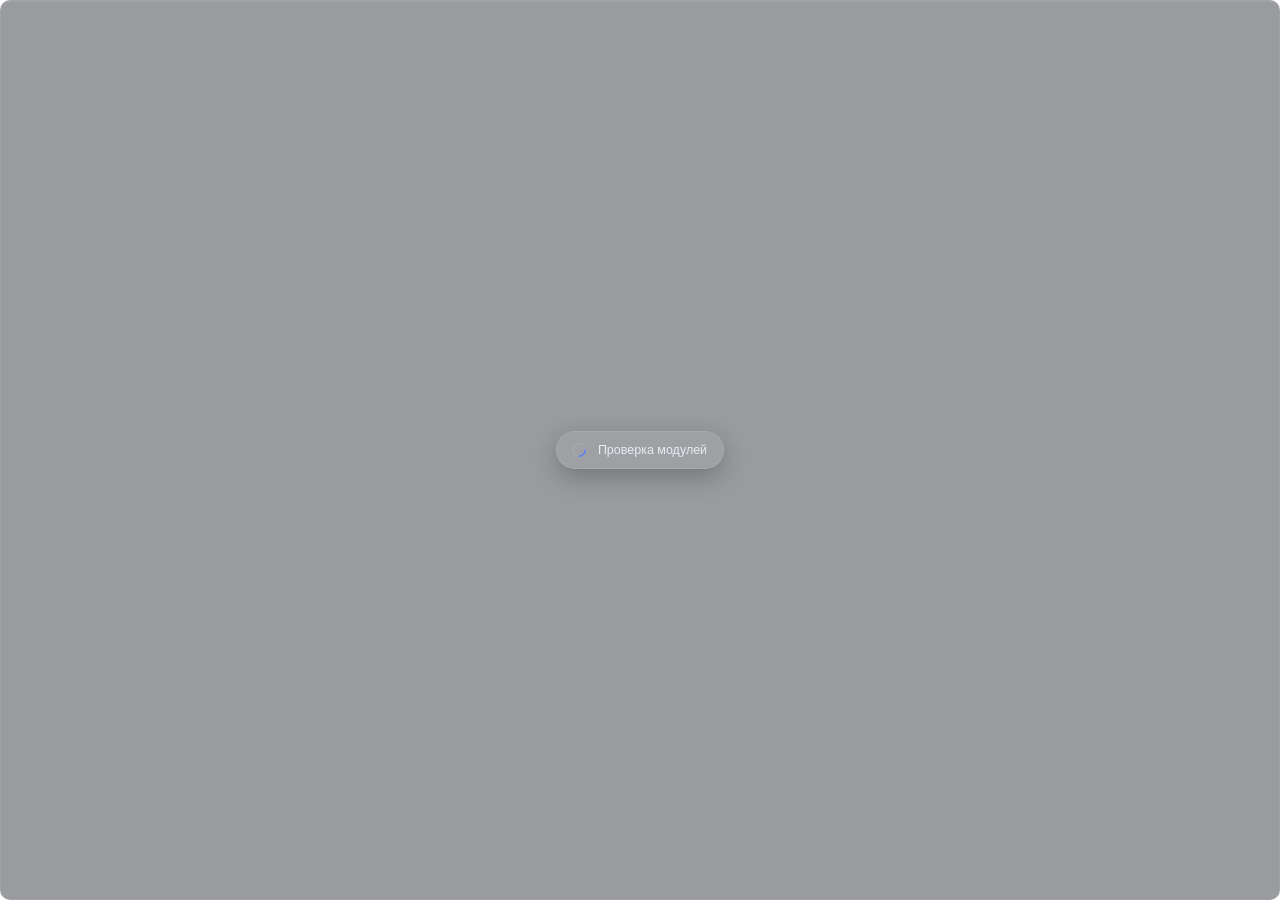
<file: ui/splash.html>
<!DOCTYPE html>
<html lang="ru">
<head>
  <meta charset="UTF-8" />
  <meta name="viewport" content="width=device-width, initial-scale=1.0" />
  <title>Aether Loading</title>
  <link rel="stylesheet" href="styles.css" />
</head>
<body class="is-splash-window">
  <main id="splash-root" class="splash-root" data-tauri-drag-region>
    <div id="splash-pill" class="splash-pill" data-tauri-drag-region>
      <svg class="yt-spinner" viewBox="0 0 32 32" aria-label="Loading">
        <circle class="yt-track" cx="16" cy="16" r="11" fill="none" stroke-width="2.5" />
        <circle class="yt-arc" cx="16" cy="16" r="11" fill="none" stroke="#4c7dff" stroke-width="2.5" stroke-linecap="round" />
      </svg>
      <span class="splash-status" id="splash-status">Connecting to the server</span>
    </div>
  </main>

  <script src="config.js"></script>
  <script src="loader_api.js"></script>
  <script src="splash.js"></script>
</body>
</html>
</file>
<file: ui/styles.css>
:root {
  --accent: #4c7dff;
  --accent-rgb: 76, 125, 255;
  --glass-alpha: 0.40;
  --card-blur: 2px;
  --anim-scale: 1;

  --surface-base: rgba(14, 17, 25, var(--glass-alpha));
  --surface-header: rgba(11, 14, 21, 0.34);
  --surface-panel: rgba(20, 24, 36, 0.44);
  --surface-input: rgba(11, 14, 21, 0.50);
  --border-subtle: rgba(255, 255, 255, 0.07);
  --border-hover: rgba(255, 255, 255, 0.14);
  --text-main: #eef1f8;
  --text-muted: #9aa3b9;
  --text-dim: #6e7891;
}

* {
  box-sizing: border-box;
  margin: 0;
  padding: 0;
  user-select: none;
  -webkit-user-select: none;
}

input, select, textarea {
  user-select: text;
  -webkit-user-select: text;
}

html, body {
  width: 100%;
  height: 100%;
  overflow: hidden;
  background: transparent;
  font-family: "Segoe UI Variable", "Segoe UI", -apple-system, BlinkMacSystemFont, sans-serif;
  color: var(--text-main);
  -webkit-font-smoothing: antialiased;
}

/* =========================================================
   SPLASH WINDOW (splash.html — 360x220)
   ========================================================= */
.splash-root {
  width: 100%;
  height: 100%;
  background: rgba(14, 17, 25, 0.42);
  border: 1px solid var(--border-subtle);
  border-radius: 10px;
  box-shadow: inset 0 1px 0 rgba(255, 255, 255, 0.07);
  display: flex;
  align-items: center;
  justify-content: center;
  opacity: 0;
  transform: scale(0.96);
  transition: opacity 0.24s ease, transform 0.28s cubic-bezier(0.22, 1, 0.36, 1);
}

.splash-root.is-ready { opacity: 1; transform: scale(1); }
.splash-root.is-leaving { opacity: 0; transform: scale(0.96); transition: opacity 0.18s ease, transform 0.18s ease; }

.splash-pill {
  display: inline-flex;
  align-items: center;
  gap: 10px;
  padding: 9px 16px 9px 13px;
  border-radius: 999px;
  background: rgba(255, 255, 255, 0.055);
  border: 1px solid rgba(255, 255, 255, 0.09);
  box-shadow: 0 8px 24px rgba(0, 0, 0, 0.24);
}

.yt-spinner { width: 18px; height: 18px; flex-shrink: 0; animation: ytRotate 1.15s linear infinite; }
.yt-track { stroke: rgba(255, 255, 255, 0.10); }

.yt-arc {
  stroke-dasharray: 69.1;
  stroke-dashoffset: 52;
  transform-origin: center;
  animation: ytDash 1.25s cubic-bezier(0.4, 0, 0.2, 1) infinite;
}

@keyframes ytRotate { 0% { transform: rotate(0deg); } 100% { transform: rotate(360deg); } }
@keyframes ytDash {
  0% { stroke-dasharray: 8, 69.1; stroke-dashoffset: 0; }
  50% { stroke-dasharray: 46, 69.1; stroke-dashoffset: -14; }
  100% { stroke-dasharray: 8, 69.1; stroke-dashoffset: -68; }
}

.splash-status { font-size: 12.5px; font-weight: 500; color: rgba(238, 241, 248, 0.92); }

/* =========================================================
   MAIN WINDOW SHELL (index.html — 760x446)
   ========================================================= */
.main-root {
  position: relative;
  width: 100%;
  height: 100%;
  background: var(--surface-base);
  border: 1px solid var(--border-subtle);
  border-radius: 10px;
  box-shadow: inset 0 1px 0 rgba(255, 255, 255, 0.07);
  overflow: hidden;
  opacity: 0;
  transform: translateY(8px) scale(0.98);
  transition:
    opacity calc(0.32s * var(--anim-scale)) cubic-bezier(0.22, 1, 0.36, 1),
    transform calc(0.36s * var(--anim-scale)) cubic-bezier(0.22, 1, 0.36, 1);
}

.main-root.is-entered { opacity: 1; transform: translateY(0) scale(1); }

.app-content { width: 100%; height: 100%; display: flex; flex-direction: column; }

.topbar {
  height: 44px;
  padding: 0 12px 0 16px;
  display: flex;
  align-items: center;
  justify-content: space-between;
  border-bottom: 1px solid var(--border-subtle);
  background: var(--surface-header);
  flex-shrink: 0;
}

.topbar-left { display: flex; align-items: center; gap: 9px; }

.brand-badge {
  width: 26px;
  height: 26px;
  border-radius: 7px;
  display: flex;
  align-items: center;
  justify-content: center;
  background: rgba(255, 255, 255, 0.08);
  border: 1px solid rgba(255, 255, 255, 0.09);
  font-size: 10.5px;
  font-weight: 700;
  letter-spacing: 0.03em;
  color: #fff;
}

.brand-meta { display: flex; align-items: center; gap: 7px; }
.brand-title { font-size: 13.5px; font-weight: 600; color: var(--text-main); }

.version-pill {
  font-size: 10px;
  font-weight: 500;
  padding: 2px 6px;
  border-radius: 5px;
  background: rgba(255, 255, 255, 0.06);
  border: 1px solid var(--border-subtle);
  color: var(--text-muted);
}

.topbar-actions { display: flex; align-items: center; gap: 3px; }

.win-icon-btn {
  width: 26px;
  height: 26px;
  border-radius: 6px;
  border: none;
  background: transparent;
  color: var(--text-muted);
  display: flex;
  align-items: center;
  justify-content: center;
  cursor: pointer;
  transition: background 0.16s ease, color 0.16s ease;
}

.win-icon-btn svg { width: 14px; height: 14px; }
.win-icon-btn:hover { background: rgba(255, 255, 255, 0.08); color: var(--text-main); }
.win-icon-btn.win-close:hover { background: rgba(220, 62, 82, 0.24); color: #fecaca; }

/* =========================================================
   VIEWS STAGE
   ========================================================= */
.views-stage { position: relative; flex: 1; overflow: hidden; }

.view {
  position: absolute;
  inset: 0;
  padding: 15px 18px 16px;
  display: flex;
  flex-direction: column;
  opacity: 0;
  pointer-events: none;
  transform: translateY(8px);
  transition:
    opacity calc(0.24s * var(--anim-scale)) ease,
    transform calc(0.28s * var(--anim-scale)) cubic-bezier(0.22, 1, 0.36, 1);
  overflow-y: auto;
}

.view::-webkit-scrollbar { width: 4px; }
.view::-webkit-scrollbar-thumb { background: rgba(255, 255, 255, 0.14); border-radius: 999px; }

.view.is-active { opacity: 1; pointer-events: auto; transform: translateY(0); }

.view-head {
  display: flex;
  align-items: center;
  justify-content: space-between;
  margin-bottom: 13px;
  flex-shrink: 0;
}

.view-title { font-size: 17px; font-weight: 600; letter-spacing: -0.01em; }
.view-subtitle { font-size: 11.5px; color: var(--text-muted); margin-top: 2px; }

.subview-btn {
  display: inline-flex;
  align-items: center;
  gap: 6px;
  padding: 6px 11px;
  border-radius: 8px;
  background: rgba(255, 255, 255, 0.06);
  border: 1px solid var(--border-subtle);
  color: var(--text-main);
  font-size: 11.5px;
  font-weight: 500;
  cursor: pointer;
  transition: background 0.16s ease, border-color 0.16s ease;
}

.subview-btn svg { width: 14px; height: 14px; color: var(--accent); }
.subview-btn:hover { background: rgba(255, 255, 255, 0.11); border-color: var(--border-hover); }

.ghost-btn {
  padding: 6px 11px;
  border-radius: 8px;
  background: transparent;
  border: 1px solid var(--border-subtle);
  color: var(--text-muted);
  font-size: 11.5px;
  font-weight: 500;
  cursor: pointer;
  transition: background 0.16s ease, color 0.16s ease;
}

.ghost-btn:hover { background: rgba(255, 255, 255, 0.06); color: var(--text-main); }

/* =========================================================
   GAMES LIST
   ========================================================= */
.games-list { display: flex; flex-direction: column; gap: 12px; }

.game-card {
  position: relative;
  height: 148px;
  border-radius: 13px;
  overflow: hidden;
  border: 1px solid var(--border-subtle);
  background: rgba(14, 17, 25, 0.58);
  cursor: pointer;
  display: flex;
  align-items: center;
  justify-content: space-between;
  padding: 0 22px;
  text-align: left;
  color: var(--text-main);
  transition:
    transform calc(0.24s * var(--anim-scale)) cubic-bezier(0.22, 1, 0.36, 1),
    border-color calc(0.2s * var(--anim-scale)) ease;
}

.game-card:hover { transform: translateY(-1px); border-color: rgba(var(--accent-rgb), 0.48); }
.game-card:active { transform: scale(0.995); }

.game-card-bg {
  position: absolute;
  inset: 0;
  background-size: cover;
  background-position: center;
  filter: blur(var(--card-blur)) brightness(0.8);
  transform: scale(1.03);
  transition:
    transform calc(0.4s * var(--anim-scale)) cubic-bezier(0.22, 1, 0.36, 1),
    filter calc(0.28s * var(--anim-scale)) ease;
  z-index: 0;
}

.game-card:hover .game-card-bg {
  transform: scale(1.06);
  filter: blur(calc(var(--card-blur) * 0.4)) brightness(0.9);
}

.game-card-vignette {
  position: absolute;
  inset: 0;
  z-index: 1;
  background: linear-gradient(
    90deg,
    rgba(13, 16, 24, 0.96) 0%,
    rgba(13, 16, 24, 0.84) 36%,
    rgba(13, 16, 24, 0.38) 68%,
    rgba(13, 16, 24, 0.14) 100%
  );
}

.game-card-left { position: relative; z-index: 2; display: flex; align-items: center; gap: 15px; }

.game-icon-img {
  width: 44px;
  height: 44px;
  border-radius: 10px;
  object-fit: cover;
  flex-shrink: 0;
  box-shadow: 0 6px 16px rgba(0, 0, 0, 0.5);
  border: 1px solid rgba(255, 255, 255, 0.12);
}

.game-card-info { display: flex; flex-direction: column; gap: 3px; }
.game-card-top { display: flex; align-items: center; gap: 8px; }
.game-card-name { font-size: 16px; font-weight: 600; color: var(--text-main); }

.game-badge {
  font-size: 10px;
  font-weight: 500;
  padding: 2px 7px;
  border-radius: 5px;
  background: rgba(255, 255, 255, 0.08);
  border: 1px solid rgba(255, 255, 255, 0.09);
  color: #dce2f0;
}

.game-card-sub { font-size: 12px; color: rgba(203, 211, 228, 0.8); }

.game-card-cta {
  position: relative;
  z-index: 2;
  display: inline-flex;
  align-items: center;
  gap: 5px;
  padding: 7px 13px;
  border-radius: 8px;
  background: rgba(20, 24, 36, 0.74);
  backdrop-filter: blur(8px);
  border: 1px solid rgba(255, 255, 255, 0.1);
  font-size: 12px;
  font-weight: 500;
  color: var(--text-main);
  transition: background 0.18s ease, border-color 0.18s ease, transform 0.2s ease;
}

.game-card:hover .game-card-cta {
  background: rgba(var(--accent-rgb), 0.22);
  border-color: rgba(var(--accent-rgb), 0.48);
  transform: translateX(2px);
}

.game-card-cta svg { width: 14px; height: 14px; }

/* =========================================================
   SETTINGS & PROFILE PANELS
   ========================================================= */
.settings-grid {
  display: grid;
  grid-template-columns: 1fr 1fr;
  gap: 11px;
  flex: 1;
}

.glass-panel {
  background: var(--surface-panel);
  border: 1px solid var(--border-subtle);
  border-radius: 12px;
  padding: 15px;
  display: flex;
  flex-direction: column;
}

.panel-label {
  font-size: 10px;
  font-weight: 600;
  text-transform: uppercase;
  letter-spacing: 0.08em;
  color: var(--text-dim);
  margin-bottom: 8px;
}

.mt-8 { margin-top: 8px; }
.mt-10 { margin-top: 10px; }
.mt-12 { margin-top: 12px; }
.mt-14 { margin-top: 14px; }

.segmented {
  display: grid;
  grid-auto-flow: column;
  grid-auto-columns: 1fr;
  gap: 4px;
  padding: 3px;
  border-radius: 8px;
  background: var(--surface-input);
  border: 1px solid var(--border-subtle);
}

.segmented.compact { width: 162px; }

.seg-btn {
  border: none;
  background: transparent;
  color: var(--text-muted);
  font-size: 11px;
  font-weight: 500;
  padding: 5.5px 7px;
  border-radius: 6px;
  cursor: pointer;
  transition: background 0.18s ease, color 0.18s ease;
}

.seg-btn:hover { color: var(--text-main); }

.seg-btn.is-active {
  background: rgba(var(--accent-rgb), 0.2);
  color: #fff;
  box-shadow: inset 0 0 0 1px rgba(var(--accent-rgb), 0.38);
}

.control-row { display: flex; align-items: center; justify-content: space-between; gap: 10px; }
.control-name { font-size: 11.5px; color: var(--text-main); }

.slider-block { display: flex; flex-direction: column; gap: 5px; }
.slider-top { display: flex; justify-content: space-between; font-size: 11.5px; }
.slider-val { color: var(--accent); font-weight: 600; font-variant-numeric: tabular-nums; }

input[type="range"] {
  -webkit-appearance: none;
  width: 100%;
  height: 5px;
  border-radius: 999px;
  background: rgba(255, 255, 255, 0.1);
  outline: none;
}

input[type="range"]::-webkit-slider-thumb {
  -webkit-appearance: none;
  width: 13px;
  height: 13px;
  border-radius: 50%;
  background: var(--accent);
  border: 2px solid #eef1f8;
  cursor: pointer;
}

.paths-list { display: flex; flex-direction: column; gap: 7px; }
.path-row { display: grid; grid-template-columns: 92px 1fr; align-items: center; gap: 8px; }
.path-name { font-size: 11px; color: var(--text-muted); white-space: nowrap; overflow: hidden; text-overflow: ellipsis; }

.glass-input {
  width: 100%;
  padding: 7px 10px;
  border-radius: 8px;
  border: 1px solid var(--border-subtle);
  background: var(--surface-input);
  color: var(--text-main);
  font-size: 12px;
  font-family: inherit;
  outline: none;
  transition: border-color 0.18s ease;
}

.glass-input:focus { border-color: rgba(var(--accent-rgb), 0.65); }
.glass-input.compact-input { padding: 5px 8px; font-size: 11px; }

.field-group { display: flex; flex-direction: column; gap: 5px; }
.field-label { font-size: 11.5px; color: var(--text-muted); }

/* =========================================================
   PROFILE VIEW
   ========================================================= */
.profile-avatar-row {
  display: flex;
  align-items: center;
  gap: 14px;
  padding: 6px 0;
}

.profile-avatar-preview {
  width: 66px;
  height: 66px;
  border-radius: 50%;
  overflow: hidden;
  background: rgba(255, 255, 255, 0.06);
  border: 1px solid rgba(255, 255, 255, 0.14);
  display: flex;
  align-items: center;
  justify-content: center;
  color: var(--text-muted);
  flex-shrink: 0;
}

.profile-avatar-preview img {
  width: 100%;
  height: 100%;
  object-fit: cover;
  display: block;
}

.profile-avatar-preview svg {
  width: 28px;
  height: 28px;
}

.profile-avatar-actions {
  display: flex;
  flex-direction: column;
  align-items: flex-start;
  gap: 7px;
}

.profile-license-panel {
  justify-content: space-between;
}

.primary-btn {
  width: 100%;
  height: 36px;
  border: 1px solid rgba(var(--accent-rgb), 0.5);
  border-radius: 8px;
  background: rgba(var(--accent-rgb), 0.24);
  color: #fff;
  font-size: 12.5px;
  font-weight: 600;
  display: inline-flex;
  align-items: center;
  justify-content: center;
  gap: 7px;
  cursor: pointer;
  transition: background 0.18s ease, border-color 0.18s ease;
}

.primary-btn:hover { background: rgba(var(--accent-rgb), 0.36); border-color: rgba(var(--accent-rgb), 0.8); }
.primary-btn svg { width: 14px; height: 14px; }

.key-status-box {
  padding: 8px 10px;
  border-radius: 8px;
  font-size: 11.5px;
  line-height: 1.4;
  background: rgba(46, 184, 138, 0.14);
  border: 1px solid rgba(46, 184, 138, 0.34);
  color: #d1fae5;
}

.key-status-box.is-error {
  background: rgba(217, 72, 95, 0.16);
  border-color: rgba(217, 72, 95, 0.38);
  color: #fecdd3;
}

.hwid-row {
  display: flex;
  align-items: center;
  justify-content: space-between;
  gap: 8px;
  padding: 8px 10px;
  border-radius: 8px;
  background: var(--surface-input);
  border: 1px solid var(--border-subtle);
}

.hwid-label {
  font-size: 11px;
  color: var(--text-muted);
}

.hwid-label code {
  color: var(--text-main);
  font-family: Consolas, monospace;
}

.open-folder-btn {
  flex-shrink: 0;
  padding: 4px 8px;
  border-radius: 6px;
  border: 1px solid rgba(255, 255, 255, 0.14);
  background: rgba(255, 255, 255, 0.06);
  color: var(--text-main);
  font-size: 10.5px;
  font-weight: 500;
  cursor: pointer;
}

.open-folder-btn:hover { background: rgba(255, 255, 255, 0.14); }

.hidden { display: none !important; }

/* =========================================================
   GAME DETAILS MODAL (Top Banner + Tall Dark Scrollable Notes Box)
   ========================================================= */
.modal-backdrop {
  position: absolute;
  inset: 0;
  z-index: 30;
  background: rgba(8, 10, 16, 0.56);
  backdrop-filter: blur(12px);
  display: flex;
  align-items: center;
  justify-content: center;
  opacity: 0;
  pointer-events: none;
  transition: opacity calc(0.22s * var(--anim-scale)) ease;
}

.modal-backdrop.is-open { opacity: 1; pointer-events: auto; }

.modal-card {
  width: 530px;
  max-width: calc(100% - 32px);
  border-radius: 13px;
  background: rgba(15, 18, 27, 0.90);
  backdrop-filter: blur(18px);
  border: 1px solid var(--border-hover);
  box-shadow: 0 24px 60px rgba(0, 0, 0, 0.68);
  overflow: hidden;
  transform: translateY(10px) scale(0.96);
  transition: transform calc(0.28s * var(--anim-scale)) cubic-bezier(0.22, 1, 0.36, 1);
}

.modal-backdrop.is-open .modal-card { transform: translateY(0) scale(1); }

.modal-banner {
  position: relative;
  height: 104px;
  padding: 13px 18px;
  display: flex;
  align-items: flex-end;
  justify-content: space-between;
  border-bottom: 1px solid var(--border-subtle);
  overflow: hidden;
}

.modal-banner-img {
  position: absolute;
  inset: 0;
  background-size: cover;
  background-position: center;
  filter: blur(1px) brightness(0.84);
  transform: scale(1.03);
  z-index: 0;
}

.modal-banner-overlay {
  position: absolute;
  inset: 0;
  z-index: 1;
  background:
    linear-gradient(180deg, rgba(15, 18, 27, 0.16) 0%, rgba(15, 18, 27, 0.95) 98%),
    linear-gradient(90deg, rgba(15, 18, 27, 0.88) 0%, rgba(15, 18, 27, 0.22) 75%);
}

.modal-game-id { position: relative; z-index: 2; display: flex; align-items: center; gap: 11px; }

.modal-mini-icon {
  width: 38px;
  height: 38px;
  border-radius: 9px;
  object-fit: cover;
  border: 1px solid rgba(255, 255, 255, 0.16);
  box-shadow: 0 4px 14px rgba(0, 0, 0, 0.5);
}

.modal-title-row { display: flex; align-items: center; gap: 7px; }
.modal-title-row h2 { font-size: 16px; font-weight: 600; text-shadow: 0 2px 8px rgba(0, 0, 0, 0.6); }

.modal-version-badge {
  font-size: 10px;
  font-weight: 500;
  padding: 2px 7px;
  border-radius: 5px;
  background: rgba(var(--accent-rgb), 0.2);
  border: 1px solid rgba(var(--accent-rgb), 0.36);
  color: #e0ebff;
}

.modal-game-sub { font-size: 11.5px; color: rgba(214, 222, 236, 0.82); margin-top: 1px; }

.modal-close {
  position: absolute;
  top: 10px;
  right: 10px;
  z-index: 3;
  width: 28px;
  height: 28px;
  border-radius: 7px;
  border: 1px solid rgba(255, 255, 255, 0.1);
  background: rgba(14, 17, 26, 0.62);
  backdrop-filter: blur(8px);
  color: rgba(226, 232, 240, 0.85);
  display: flex;
  align-items: center;
  justify-content: center;
  cursor: pointer;
  transition: background 0.16s ease, color 0.16s ease;
}

.modal-close svg { width: 14px; height: 14px; }
.modal-close:hover { background: rgba(220, 62, 82, 0.34); border-color: rgba(220, 62, 82, 0.5); color: #fff; }

.modal-body { padding: 12px 18px; }

.modal-section-title {
  font-size: 10px;
  font-weight: 600;
  text-transform: uppercase;
  letter-spacing: 0.08em;
  color: var(--text-dim);
  margin-bottom: 7px;
}

.changelog-scroll-box {
  height: 158px;
  overflow-y: auto;
  border-radius: 11px;
  background: rgba(9, 11, 17, 0.72);
  border: 1px solid rgba(255, 255, 255, 0.065);
  padding: 12px 14px;
}

.changelog-scroll-box::-webkit-scrollbar { width: 5px; }
.changelog-scroll-box::-webkit-scrollbar-track { background: transparent; }
.changelog-scroll-box::-webkit-scrollbar-thumb { background: rgba(255, 255, 255, 0.14); border-radius: 999px; }
.changelog-scroll-box::-webkit-scrollbar-thumb:hover { background: rgba(255, 255, 255, 0.24); }

.modal-desc {
  font-size: 12px;
  line-height: 1.5;
  color: rgba(226, 232, 240, 0.88);
  padding-bottom: 10px;
  margin-bottom: 10px;
  border-bottom: 1px solid rgba(255, 255, 255, 0.055);
}

.changelog-sections { display: flex; flex-direction: column; gap: 12px; }
.chg-group-title { font-size: 11.5px; font-weight: 600; color: #dbe4f8; margin-bottom: 5px; }

.chg-group-list { list-style: none; display: flex; flex-direction: column; gap: 4px; }
.chg-group-list li {
  position: relative;
  padding-left: 12px;
  font-size: 11.5px;
  line-height: 1.45;
  color: var(--text-muted);
}
.chg-group-list li::before { content: "—"; position: absolute; left: 0; color: var(--text-dim); }

.launch-progress-box {
  margin-top: 10px;
  padding: 9px 11px;
  border-radius: 9px;
  background: var(--surface-input);
  border: 1px solid rgba(var(--accent-rgb), 0.25);
}

.launch-status-line { display: flex; justify-content: space-between; font-size: 11px; margin-bottom: 5px; color: #dbeafe; }
.progress-track { height: 5px; border-radius: 999px; background: rgba(255, 255, 255, 0.08); overflow: hidden; }
.progress-fill { width: 0%; height: 100%; border-radius: 999px; background: var(--accent); transition: width 0.22s ease; }

.modal-footer {
  padding: 11px 18px 14px;
  display: flex;
  align-items: center;
  justify-content: space-between;
  border-top: 1px solid var(--border-subtle);
  background: rgba(11, 14, 21, 0.56);
}

.modal-target-pill {
  display: inline-flex;
  align-items: center;
  max-width: 310px;
  padding: 5px 10px;
  border-radius: 7px;
  background: rgba(255, 255, 255, 0.045);
  border: 1px solid var(--border-subtle);
  font-size: 11px;
  color: var(--text-muted);
  overflow: hidden;
  text-overflow: ellipsis;
  white-space: nowrap;
}

.start-btn {
  padding: 8px 20px;
  border: 1px solid rgba(var(--accent-rgb), 0.55);
  border-radius: 8px;
  background: var(--accent);
  color: #fff;
  font-size: 12.5px;
  font-weight: 600;
  letter-spacing: 0.04em;
  display: inline-flex;
  align-items: center;
  gap: 6px;
  cursor: pointer;
  transition: filter 0.16s ease, transform 0.16s ease;
}

.start-btn:hover { filter: brightness(1.08); transform: translateY(-1px); }
.start-btn:active { transform: scale(0.98); }
.start-btn:disabled { opacity: 0.6; cursor: wait; }
.start-btn svg { width: 12px; height: 12px; }

/* =========================================================
   SEPARATE NATIVE DOCK WINDOW (dock.html — 760x48)
   ========================================================= */
.dock-root {
  width: 100%;
  height: 100%;
  padding: 0 8px 0 8px;
  background: var(--surface-base);
  border: 1px solid var(--border-subtle);
  border-radius: 10px;
  box-shadow: inset 0 1px 0 rgba(255, 255, 255, 0.07);
  display: flex;
  align-items: center;
  opacity: 0;
  transform: translateY(6px);
  transition:
    opacity calc(0.3s * var(--anim-scale)) ease,
    transform calc(0.34s * var(--anim-scale)) cubic-bezier(0.22, 1, 0.36, 1);
}

.dock-root.is-entered { opacity: 1; transform: translateY(0); }

.dock-user-btn {
  height: 34px;
  padding: 0 10px 0 5px;
  border-radius: 8px;
  border: 1px solid transparent;
  background: transparent;
  color: var(--text-main);
  display: inline-flex;
  align-items: center;
  gap: 9px;
  cursor: pointer;
  transition: background 0.16s ease, border-color 0.16s ease;
}

.dock-user-btn:hover {
  background: rgba(255, 255, 255, 0.065);
}

.dock-user-btn.is-active {
  background: rgba(255, 255, 255, 0.09);
  border-color: rgba(255, 255, 255, 0.08);
}

.dock-avatar {
  width: 26px;
  height: 26px;
  border-radius: 50%;
  overflow: hidden;
  background: rgba(255, 255, 255, 0.08);
  border: 1px solid rgba(255, 255, 255, 0.14);
  display: flex;
  align-items: center;
  justify-content: center;
  color: var(--text-muted);
  flex-shrink: 0;
}

.dock-avatar img {
  width: 100%;
  height: 100%;
  object-fit: cover;
  display: block;
}

.dock-avatar svg {
  width: 14px;
  height: 14px;
}

.dock-user-name {
  font-size: 12px;
  font-weight: 500;
  color: var(--text-main);
  max-width: 140px;
  overflow: hidden;
  text-overflow: ellipsis;
  white-space: nowrap;
}

.dock-user-chevron {
  width: 13px;
  height: 13px;
  color: var(--text-dim);
}

.dock-user-btn.is-active .dock-user-chevron {
  color: var(--accent);
}

.dock-drag-spacer {
  flex: 1;
  height: 100%;
}

.dock-nav { display: flex; align-items: center; gap: 4px; }

.dock-tab {
  height: 32px;
  padding: 0 12px;
  border-radius: 8px;
  border: 1px solid transparent;
  background: transparent;
  color: var(--text-muted);
  font-size: 12px;
  font-weight: 500;
  display: inline-flex;
  align-items: center;
  gap: 6px;
  cursor: pointer;
  transition: background 0.16s ease, color 0.16s ease, border-color 0.16s ease;
}

.dock-tab svg { width: 14px; height: 14px; flex-shrink: 0; }
.dock-tab:hover { color: var(--text-main); background: rgba(255, 255, 255, 0.06); }
.dock-tab.is-active { color: var(--text-main); background: rgba(255, 255, 255, 0.09); border-color: rgba(255, 255, 255, 0.08); }
.dock-tab.is-active svg { color: var(--accent); }

/* =========================================================
   VIEW 0: LOGIN & ACTIVATION GATE
   ========================================================= */
.login-wrapper {
  display: flex;
  align-items: center;
  justify-content: center;
  width: 100%;
  height: 100%;
  padding: 10px;
}

.login-card {
  width: 100%;
  max-width: 480px;
  padding: 24px 28px;
  border-radius: 18px;
  background: rgba(14, 17, 24, 0.75);
  border: 1px solid rgba(255, 255, 255, 0.1);
  box-shadow: 0 16px 40px rgba(0, 0, 0, 0.45);
  display: flex;
  flex-direction: column;
  gap: 16px;
  animation: loginCardEnter 0.28s ease-out;
}

@keyframes loginCardEnter {
  from { opacity: 0; transform: translateY(10px) scale(0.98); }
  to { opacity: 1; transform: translateY(0) scale(1); }
}

.login-badge-row {
  display: flex;
  align-items: center;
  gap: 14px;
}

.login-badge {
  width: 44px;
  height: 44px;
  border-radius: 12px;
  background: rgba(59, 130, 246, 0.12);
  border: 1px solid rgba(59, 130, 246, 0.3);
  color: #60a5fa;
  display: flex;
  align-items: center;
  justify-content: center;
  flex-shrink: 0;
}

.login-badge svg {
  width: 22px;
  height: 22px;
}

.login-title {
  font-size: 17px;
  font-weight: 600;
  color: #f1f5f9;
  line-height: 1.25;
}

.login-subtitle {
  font-size: 12px;
  color: var(--text-muted);
  margin-top: 2px;
}

.login-hwid-box {
  background: rgba(0, 0, 0, 0.32);
  border: 1px solid rgba(255, 255, 255, 0.06);
  border-radius: 10px;
  padding: 10px 12px;
  display: flex;
  flex-direction: column;
  gap: 5px;
}

.hwid-val-row {
  display: flex;
  align-items: center;
  justify-content: space-between;
  gap: 8px;
}

.hwid-val-row code {
  font-family: Consolas, monospace;
  font-size: 12px;
  color: #93c5fd;
  background: rgba(59, 130, 246, 0.08);
  padding: 3px 7px;
  border-radius: 6px;
  letter-spacing: 0.05em;
  user-select: all;
}

.login-copy-btn, .login-paste-btn {
  height: 28px;
  padding: 0 10px;
  border-radius: 7px;
  border: 1px solid rgba(255, 255, 255, 0.1);
  background: rgba(255, 255, 255, 0.06);
  color: var(--text-main);
  font-size: 11.5px;
  cursor: pointer;
  display: inline-flex;
  align-items: center;
  justify-content: center;
  gap: 4px;
  transition: background 0.15s, border-color 0.15s;
}

.login-copy-btn:hover, .login-paste-btn:hover {
  background: rgba(255, 255, 255, 0.12);
  border-color: rgba(255, 255, 255, 0.2);
}

.login-field-group {
  display: flex;
  flex-direction: column;
  gap: 6px;
}

.login-input-row {
  display: flex;
  gap: 6px;
  align-items: center;
}

.login-input {
  font-family: Consolas, monospace;
  font-size: 13px;
  letter-spacing: 0.04em;
  padding: 9px 12px;
  height: 38px;
}

.login-status-box {
  padding: 9px 12px;
  border-radius: 9px;
  font-size: 12px;
  line-height: 1.4;
  border: 1px solid rgba(239, 68, 68, 0.3);
  background: rgba(239, 68, 68, 0.12);
  color: #fca5a5;
  animation: loginCardEnter 0.2s ease-out;
}

.login-status-box.is-success {
  border-color: rgba(34, 197, 94, 0.35);
  background: rgba(34, 197, 94, 0.12);
  color: #86efac;
}

.login-submit-btn {
  width: 100%;
  height: 40px;
  font-size: 13px;
  font-weight: 600;
  display: flex;
  align-items: center;
  justify-content: center;
  gap: 8px;
}

.login-spinner {
  width: 16px;
  height: 16px;
  animation: spin 0.75s linear infinite;
}

.login-demo-hint {
  font-size: 11px;
  color: #64748b;
  display: flex;
  align-items: center;
  gap: 6px;
  margin-top: -4px;
}

.login-demo-hint code {
  color: #94a3b8;
  background: rgba(255, 255, 255, 0.05);
  padding: 1px 5px;
  border-radius: 4px;
  font-family: Consolas, monospace;
  cursor: pointer;
}
</file>
